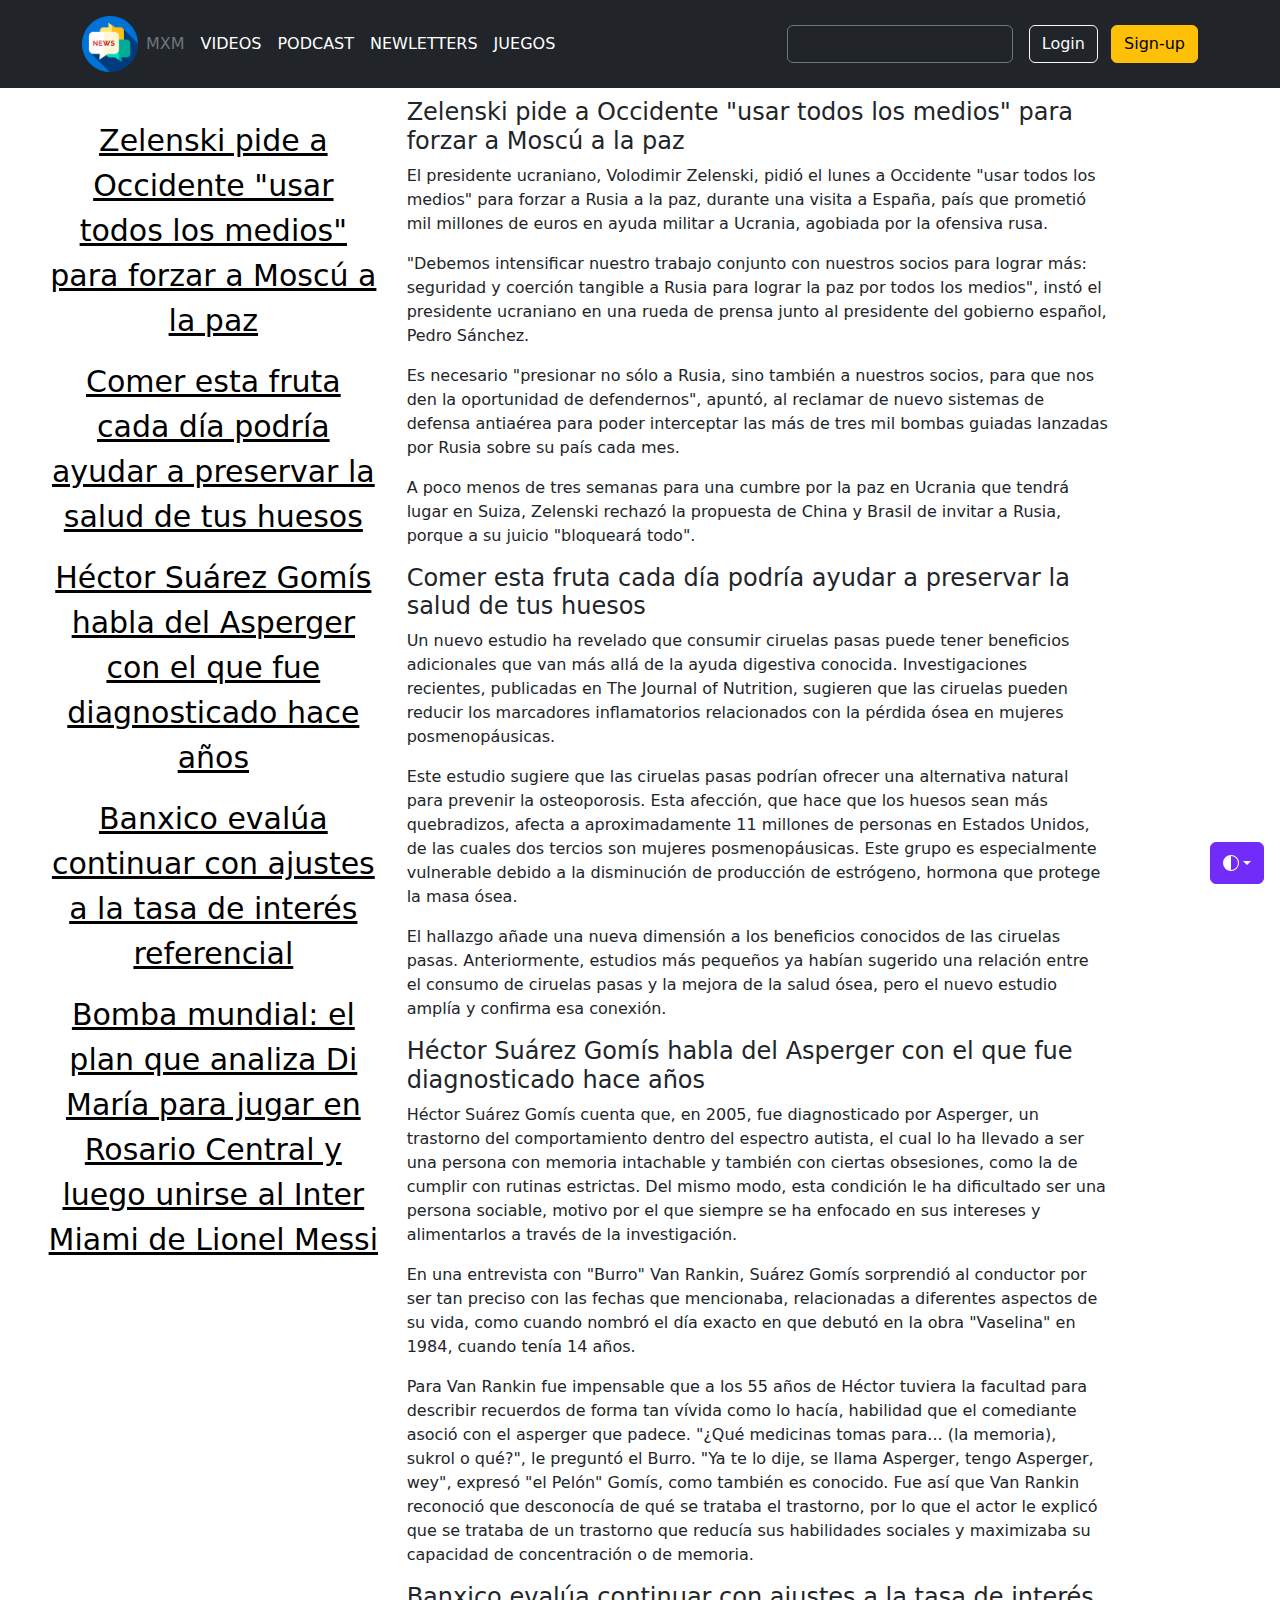
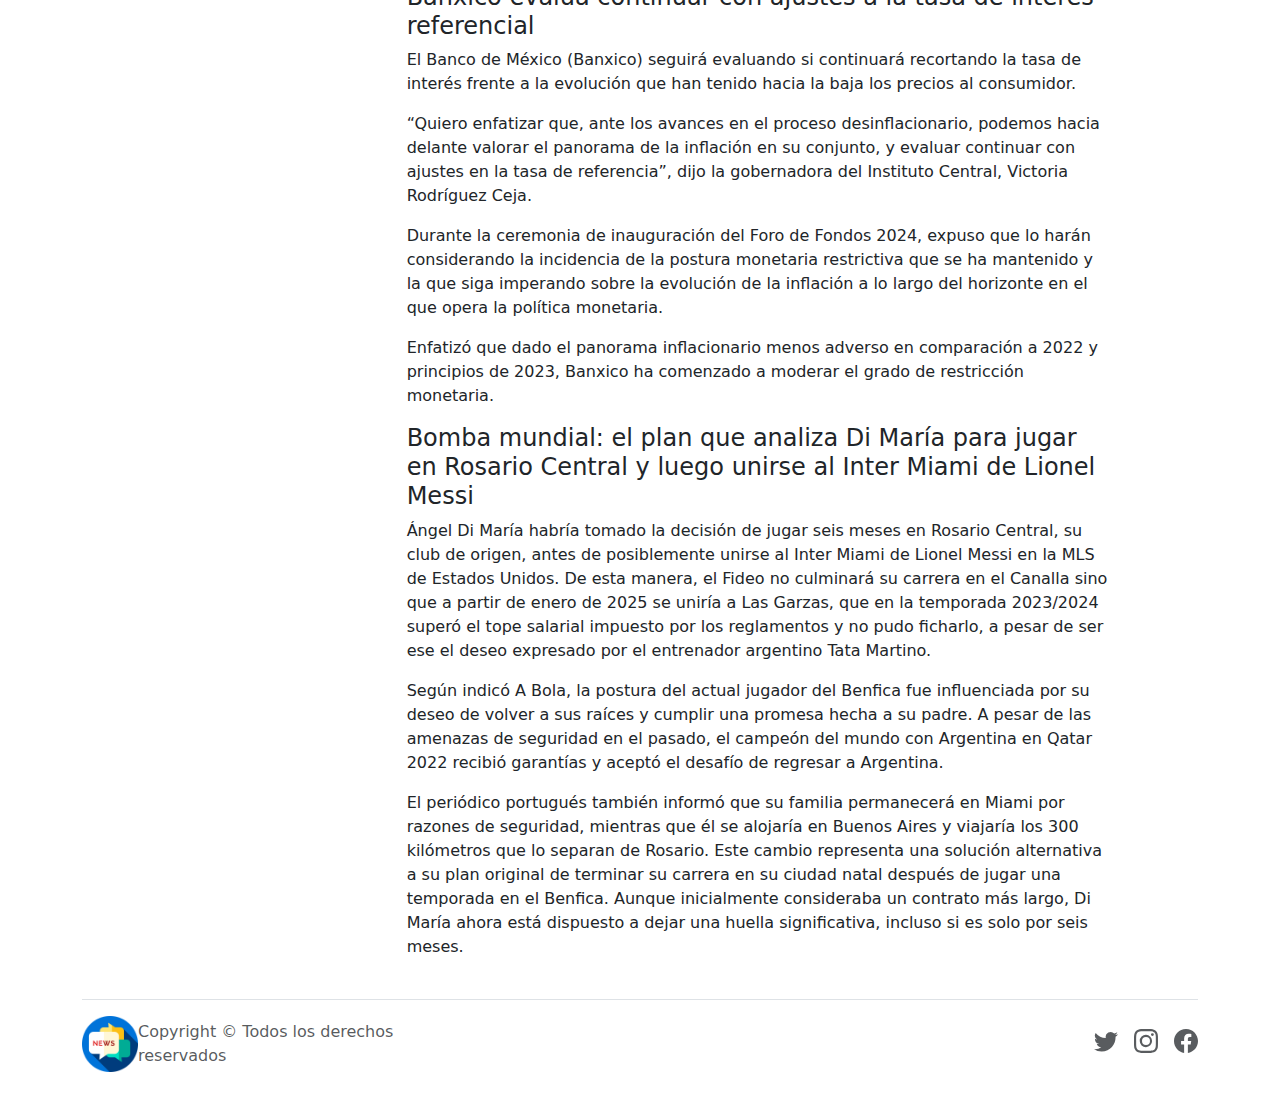
<file: homework-m11/MXM.html>
<!DOCTYPE html>
<html lang="en">
  <head>
    <meta charset="UTF-8" />
    <meta name="viewport" content="width=device-width, initial-scale=1.0" />
    <link
      href="https://cdn.jsdelivr.net/npm/bootstrap@5.3.3/dist/css/bootstrap.min.css"
      rel="stylesheet"
      integrity="sha384-QWTKZyjpPEjISv5WaRU9OFeRpok6YctnYmDr5pNlyT2bRjXh0JMhjY6hW+ALEwIH"
      crossorigin="anonymous"
    />
    <script
      src="https://cdn.jsdelivr.net/npm/bootstrap@5.3.3/dist/js/bootstrap.bundle.min.js"
      integrity="sha384-YvpcrYf0tY3lHB60NNkmXc5s9fDVZLESaAA55NDzOxhy9GkcIdslK1eN7N6jIeHz"
      crossorigin="anonymous"
    ></script>
    <link rel="stylesheet" href="styles/styles.css" />
    <title>Noticias</title>
  </head>
  <body>
    <svg xmlns="http://www.w3.org/2000/svg" class="d-none">
      <symbol id="check2" viewBox="0 0 16 16">
        <path
          d="M13.854 3.646a.5.5 0 0 1 0 .708l-7 7a.5.5 0 0 1-.708 0l-3.5-3.5a.5.5 0 1 1 .708-.708L6.5 10.293l6.646-6.647a.5.5 0 0 1 .708 0z"
        />
      </symbol>
      <symbol id="circle-half" viewBox="0 0 16 16">
        <path d="M8 15A7 7 0 1 0 8 1v14zm0 1A8 8 0 1 1 8 0a8 8 0 0 1 0 16z" />
      </symbol>
      <symbol id="moon-stars-fill" viewBox="0 0 16 16">
        <path
          d="M6 .278a.768.768 0 0 1 .08.858 7.208 7.208 0 0 0-.878 3.46c0 4.021 3.278 7.277 7.318 7.277.527 0 1.04-.055 1.533-.16a.787.787 0 0 1 .81.316.733.733 0 0 1-.031.893A8.349 8.349 0 0 1 8.344 16C3.734 16 0 12.286 0 7.71 0 4.266 2.114 1.312 5.124.06A.752.752 0 0 1 6 .278z"
        />
        <path
          d="M10.794 3.148a.217.217 0 0 1 .412 0l.387 1.162c.173.518.579.924 1.097 1.097l1.162.387a.217.217 0 0 1 0 .412l-1.162.387a1.734 1.734 0 0 0-1.097 1.097l-.387 1.162a.217.217 0 0 1-.412 0l-.387-1.162A1.734 1.734 0 0 0 9.31 6.593l-1.162-.387a.217.217 0 0 1 0-.412l1.162-.387a1.734 1.734 0 0 0 1.097-1.097l.387-1.162zM13.863.099a.145.145 0 0 1 .274 0l.258.774c.115.346.386.617.732.732l.774.258a.145.145 0 0 1 0 .274l-.774.258a1.156 1.156 0 0 0-.732.732l-.258.774a.145.145 0 0 1-.274 0l-.258-.774a1.156 1.156 0 0 0-.732-.732l-.774-.258a.145.145 0 0 1 0-.274l.774-.258c.346-.115.617-.386.732-.732L13.863.1z"
        />
      </symbol>
      <symbol id="sun-fill" viewBox="0 0 16 16">
        <path
          d="M8 12a4 4 0 1 0 0-8 4 4 0 0 0 0 8zM8 0a.5.5 0 0 1 .5.5v2a.5.5 0 0 1-1 0v-2A.5.5 0 0 1 8 0zm0 13a.5.5 0 0 1 .5.5v2a.5.5 0 0 1-1 0v-2A.5.5 0 0 1 8 13zm8-5a.5.5 0 0 1-.5.5h-2a.5.5 0 0 1 0-1h2a.5.5 0 0 1 .5.5zM3 8a.5.5 0 0 1-.5.5h-2a.5.5 0 0 1 0-1h2A.5.5 0 0 1 3 8zm10.657-5.657a.5.5 0 0 1 0 .707l-1.414 1.415a.5.5 0 1 1-.707-.708l1.414-1.414a.5.5 0 0 1 .707 0zm-9.193 9.193a.5.5 0 0 1 0 .707L3.05 13.657a.5.5 0 0 1-.707-.707l1.414-1.414a.5.5 0 0 1 .707 0zm9.193 2.121a.5.5 0 0 1-.707 0l-1.414-1.414a.5.5 0 0 1 .707-.707l1.414 1.414a.5.5 0 0 1 0 .707zM4.464 4.465a.5.5 0 0 1-.707 0L2.343 3.05a.5.5 0 1 1 .707-.707l1.414 1.414a.5.5 0 0 1 0 .708z"
        />
      </symbol>
    </svg>
    <div
      class="dropdown position-fixed bottom-0 end-0 mb-3 me-3 bd-mode-toggle"
    >
      <button
        class="btn btn-bd-primary py-2 dropdown-toggle d-flex align-items-center"
        id="bd-theme"
        type="button"
        aria-expanded="false"
        data-bs-toggle="dropdown"
        aria-label="Toggle theme (auto)"
      >
        <svg class="bi my-1 theme-icon-active" width="1em" height="1em">
          <use href="#circle-half"></use>
        </svg>
        <span class="visually-hidden" id="bd-theme-text">Toggle theme</span>
      </button>
      <ul
        class="dropdown-menu dropdown-menu-end shadow"
        aria-labelledby="bd-theme-text"
      >
        <li>
          <button
            type="button"
            class="dropdown-item d-flex align-items-center"
            data-bs-theme-value="light"
            aria-pressed="false"
          >
            <svg class="bi me-2 opacity-50" width="1em" height="1em">
              <use href="#sun-fill"></use>
            </svg>
            Light
            <svg class="bi ms-auto d-none" width="1em" height="1em">
              <use href="#check2"></use>
            </svg>
          </button>
        </li>
        <li>
          <button
            type="button"
            class="dropdown-item d-flex align-items-center"
            data-bs-theme-value="dark"
            aria-pressed="false"
          >
            <svg class="bi me-2 opacity-50" width="1em" height="1em">
              <use href="#moon-stars-fill"></use>
            </svg>
            Dark
            <svg class="bi ms-auto d-none" width="1em" height="1em">
              <use href="#check2"></use>
            </svg>
          </button>
        </li>
        <li>
          <button
            type="button"
            class="dropdown-item d-flex align-items-center active"
            data-bs-theme-value="auto"
            aria-pressed="true"
          >
            <svg class="bi me-2 opacity-50" width="1em" height="1em">
              <use href="#circle-half"></use>
            </svg>
            Auto
            <svg class="bi ms-auto d-none" width="1em" height="1em">
              <use href="#check2"></use>
            </svg>
          </button>
        </li>
      </ul>
    </div>
    <svg xmlns="http://www.w3.org/2000/svg" class="d-none">
      <symbol id="bootstrap" viewBox="0 0 118 94">
        <title>Bootstrap</title>
        <path
          fill-rule="evenodd"
          clip-rule="evenodd"
          d="M24.509 0c-6.733 0-11.715 5.893-11.492 12.284.214 6.14-.064 14.092-2.066 20.577C8.943 39.365 5.547 43.485 0 44.014v5.972c5.547.529 8.943 4.649 10.951 11.153 2.002 6.485 2.28 14.437 2.066 20.577C12.794 88.106 17.776 94 24.51 94H93.5c6.733 0 11.714-5.893 11.491-12.284-.214-6.14.064-14.092 2.066-20.577 2.009-6.504 5.396-10.624 10.943-11.153v-5.972c-5.547-.529-8.934-4.649-10.943-11.153-2.002-6.484-2.28-14.437-2.066-20.577C105.214 5.894 100.233 0 93.5 0H24.508zM80 57.863C80 66.663 73.436 72 62.543 72H44a2 2 0 01-2-2V24a2 2 0 012-2h18.437c9.083 0 15.044 4.92 15.044 12.474 0 5.302-4.01 10.049-9.119 10.88v.277C75.317 46.394 80 51.21 80 57.863zM60.521 28.34H49.948v14.934h8.905c6.884 0 10.68-2.772 10.68-7.727 0-4.643-3.264-7.207-9.012-7.207zM49.948 49.2v16.458H60.91c7.167 0 10.964-2.876 10.964-8.281 0-5.406-3.903-8.178-11.425-8.178H49.948z"
        ></path>
      </symbol>
      <symbol id="facebook" viewBox="0 0 16 16">
        <path
          d="M16 8.049c0-4.446-3.582-8.05-8-8.05C3.58 0-.002 3.603-.002 8.05c0 4.017 2.926 7.347 6.75 7.951v-5.625h-2.03V8.05H6.75V6.275c0-2.017 1.195-3.131 3.022-3.131.876 0 1.791.157 1.791.157v1.98h-1.009c-.993 0-1.303.621-1.303 1.258v1.51h2.218l-.354 2.326H9.25V16c3.824-.604 6.75-3.934 6.75-7.951z"
        />
      </symbol>
      <symbol id="instagram" viewBox="0 0 16 16">
        <path
          d="M8 0C5.829 0 5.556.01 4.703.048 3.85.088 3.269.222 2.76.42a3.917 3.917 0 0 0-1.417.923A3.927 3.927 0 0 0 .42 2.76C.222 3.268.087 3.85.048 4.7.01 5.555 0 5.827 0 8.001c0 2.172.01 2.444.048 3.297.04.852.174 1.433.372 1.942.205.526.478.972.923 1.417.444.445.89.719 1.416.923.51.198 1.09.333 1.942.372C5.555 15.99 5.827 16 8 16s2.444-.01 3.298-.048c.851-.04 1.434-.174 1.943-.372a3.916 3.916 0 0 0 1.416-.923c.445-.445.718-.891.923-1.417.197-.509.332-1.09.372-1.942C15.99 10.445 16 10.173 16 8s-.01-2.445-.048-3.299c-.04-.851-.175-1.433-.372-1.941a3.926 3.926 0 0 0-.923-1.417A3.911 3.911 0 0 0 13.24.42c-.51-.198-1.092-.333-1.943-.372C10.443.01 10.172 0 7.998 0h.003zm-.717 1.442h.718c2.136 0 2.389.007 3.232.046.78.035 1.204.166 1.486.275.373.145.64.319.92.599.28.28.453.546.598.92.11.281.24.705.275 1.485.039.843.047 1.096.047 3.231s-.008 2.389-.047 3.232c-.035.78-.166 1.203-.275 1.485a2.47 2.47 0 0 1-.599.919c-.28.28-.546.453-.92.598-.28.11-.704.24-1.485.276-.843.038-1.096.047-3.232.047s-2.39-.009-3.233-.047c-.78-.036-1.203-.166-1.485-.276a2.478 2.478 0 0 1-.92-.598 2.48 2.48 0 0 1-.6-.92c-.109-.281-.24-.705-.275-1.485-.038-.843-.046-1.096-.046-3.233 0-2.136.008-2.388.046-3.231.036-.78.166-1.204.276-1.486.145-.373.319-.64.599-.92.28-.28.546-.453.92-.598.282-.11.705-.24 1.485-.276.738-.034 1.024-.044 2.515-.045v.002zm4.988 1.328a.96.96 0 1 0 0 1.92.96.96 0 0 0 0-1.92zm-4.27 1.122a4.109 4.109 0 1 0 0 8.217 4.109 4.109 0 0 0 0-8.217zm0 1.441a2.667 2.667 0 1 1 0 5.334 2.667 2.667 0 0 1 0-5.334z"
        />
      </symbol>
      <symbol id="twitter" viewBox="0 0 16 16">
        <path
          d="M5.026 15c6.038 0 9.341-5.003 9.341-9.334 0-.14 0-.282-.006-.422A6.685 6.685 0 0 0 16 3.542a6.658 6.658 0 0 1-1.889.518 3.301 3.301 0 0 0 1.447-1.817 6.533 6.533 0 0 1-2.087.793A3.286 3.286 0 0 0 7.875 6.03a9.325 9.325 0 0 1-6.767-3.429 3.289 3.289 0 0 0 1.018 4.382A3.323 3.323 0 0 1 .64 6.575v.045a3.288 3.288 0 0 0 2.632 3.218 3.203 3.203 0 0 1-.865.115 3.23 3.23 0 0 1-.614-.057 3.283 3.283 0 0 0 3.067 2.277A6.588 6.588 0 0 1 .78 13.58a6.32 6.32 0 0 1-.78-.045A9.344 9.344 0 0 0 5.026 15z"
        />
      </symbol>
    </svg>
    <header class="p-3 text-bg-dark">
      <div class="container">
        <div
          class="d-flex flex-wrap align-items-center justify-content-center justify-content-lg-start"
        >
          <a href="#"
            ><i><img src="img/logo.png" alt="logo" class="logo" /></i
          ></a>

          <ul
            class="nav col-12 col-lg-auto me-lg-auto mb-2 justify-content-center mb-md-0"
          >
            <li><a href="#" class="nav-link px-2 text-secondary">MXM</a></li>
            <li><a href="#" class="nav-link px-2 text-white">VIDEOS</a></li>
            <li><a href="#" class="nav-link px-2 text-white">PODCAST</a></li>
            <li><a href="#" class="nav-link px-2 text-white">NEWLETTERS</a></li>
            <li><a href="#" class="nav-link px-2 text-white">JUEGOS</a></li>
          </ul>

          <form class="col-12 col-lg-auto mb-3 mb-lg-0 me-lg-3" role="search">
            <input
              type="search"
              class="form-control form-control-dark text-bg-dark"
              placeholder="Search..."
              aria-label="Search"
            />
          </form>

          <div class="text-end">
            <button type="button" class="btn btn-outline-light me-2">
              Login
            </button>
            <button type="button" class="btn btn-warning">Sign-up</button>
          </div>
        </div>
      </div>
    </header>
    <main>
      <div class="row">
        <div class="col-4">
          <div
            id="simple-list-example"
            class="d-flex flex-column gap-2 simple-list-example-scrollspy text-center"
          >
            <a class="p-1 rounded" href="#simple-list-item-1"
              >Zelenski pide a Occidente "usar todos los medios" para forzar a
              Moscú a la paz
            </a>
            <a class="p-1 rounded" href="#simple-list-item-2"
              >Comer esta fruta cada día podría ayudar a preservar la salud de
              tus huesos
            </a>
            <a class="p-1 rounded" href="#simple-list-item-3"
              >Héctor Suárez Gomís habla del Asperger con el que fue
              diagnosticado hace años
            </a>
            <a class="p-1 rounded" href="#simple-list-item-4"
              >Banxico evalúa continuar con ajustes a la tasa de interés
              referencial
            </a>
            <a class="p-1 rounded" href="#simple-list-item-5"
              >Bomba mundial: el plan que analiza Di María para jugar en Rosario
              Central y luego unirse al Inter Miami de Lionel Messi
            </a>
          </div>
        </div>
        <div class="col-8">
          <div
            data-bs-spy="scroll"
            data-bs-target="#simple-list-example"
            data-bs-offset="0"
            data-bs-smooth-scroll="true"
            class="scrollspy-example"
            tabindex="0"
          >
            <h4 id="simple-list-item-1">
              Zelenski pide a Occidente "usar todos los medios" para forzar a
              Moscú a la paz
            </h4>
            <p>
              El presidente ucraniano, Volodimir Zelenski, pidió el lunes a
              Occidente "usar todos los medios" para forzar a Rusia a la paz,
              durante una visita a España, país que prometió mil millones de
              euros en ayuda militar a Ucrania, agobiada por la ofensiva rusa.
            </p>
            <p>
              "Debemos intensificar nuestro trabajo conjunto con nuestros socios
              para lograr más: seguridad y coerción tangible a Rusia para lograr
              la paz por todos los medios", instó el presidente ucraniano en una
              rueda de prensa junto al presidente del gobierno español, Pedro
              Sánchez.
            </p>
            <p>
              Es necesario "presionar no sólo a Rusia, sino también a nuestros
              socios, para que nos den la oportunidad de defendernos", apuntó,
              al reclamar de nuevo sistemas de defensa antiaérea para poder
              interceptar las más de tres mil bombas guiadas lanzadas por Rusia
              sobre su país cada mes.
            </p>
            <p>
              A poco menos de tres semanas para una cumbre por la paz en Ucrania
              que tendrá lugar en Suiza, Zelenski rechazó la propuesta de China
              y Brasil de invitar a Rusia, porque a su juicio "bloqueará todo".
            </p>
            <h4 id="simple-list-item-2">
              Comer esta fruta cada día podría ayudar a preservar la salud de
              tus huesos
            </h4>
            <p>
              Un nuevo estudio ha revelado que consumir ciruelas pasas puede
              tener beneficios adicionales que van más allá de la ayuda
              digestiva conocida. Investigaciones recientes, publicadas en The
              Journal of Nutrition, sugieren que las ciruelas pueden reducir los
              marcadores inflamatorios relacionados con la pérdida ósea en
              mujeres posmenopáusicas.
            </p>
            <p>
              Este estudio sugiere que las ciruelas pasas podrían ofrecer una
              alternativa natural para prevenir la osteoporosis. Esta afección,
              que hace que los huesos sean más quebradizos, afecta a
              aproximadamente 11 millones de personas en Estados Unidos, de las
              cuales dos tercios son mujeres posmenopáusicas. Este grupo es
              especialmente vulnerable debido a la disminución de producción de
              estrógeno, hormona que protege la masa ósea.
            </p>
            <p>
              El hallazgo añade una nueva dimensión a los beneficios conocidos
              de las ciruelas pasas. Anteriormente, estudios más pequeños ya
              habían sugerido una relación entre el consumo de ciruelas pasas y
              la mejora de la salud ósea, pero el nuevo estudio amplía y
              confirma esa conexión.
            </p>
            <h4 id="simple-list-item-3">
              Héctor Suárez Gomís habla del Asperger con el que fue
              diagnosticado hace años
            </h4>
            <p>
              Héctor Suárez Gomís cuenta que, en 2005, fue diagnosticado por
              Asperger, un trastorno del comportamiento dentro del espectro
              autista, el cual lo ha llevado a ser una persona con memoria
              intachable y también con ciertas obsesiones, como la de cumplir
              con rutinas estrictas. Del mismo modo, esta condición le ha
              dificultado ser una persona sociable, motivo por el que siempre se
              ha enfocado en sus intereses y alimentarlos a través de la
              investigación.
            </p>
            <p>
              En una entrevista con "Burro" Van Rankin, Suárez Gomís sorprendió
              al conductor por ser tan preciso con las fechas que mencionaba,
              relacionadas a diferentes aspectos de su vida, como cuando nombró
              el día exacto en que debutó en la obra "Vaselina" en 1984, cuando
              tenía 14 años.
            </p>
            <p>
              Para Van Rankin fue impensable que a los 55 años de Héctor tuviera
              la facultad para describir recuerdos de forma tan vívida como lo
              hacía, habilidad que el comediante asoció con el asperger que
              padece. "¿Qué medicinas tomas para... (la memoria), sukrol o
              qué?", le preguntó el Burro. "Ya te lo dije, se llama Asperger,
              tengo Asperger, wey", expresó "el Pelón" Gomís, como también es
              conocido. Fue así que Van Rankin reconoció que desconocía de qué
              se trataba el trastorno, por lo que el actor le explicó que se
              trataba de un trastorno que reducía sus habilidades sociales y
              maximizaba su capacidad de concentración o de memoria.
            </p>
            <h4 id="simple-list-item-4">
              Banxico evalúa continuar con ajustes a la tasa de interés
              referencial
            </h4>
            <p>
              El Banco de México (Banxico) seguirá evaluando si continuará
              recortando la tasa de interés frente a la evolución que han tenido
              hacia la baja los precios al consumidor.
            </p>
            <p>
              “Quiero enfatizar que, ante los avances en el proceso
              desinflacionario, podemos hacia delante valorar el panorama de la
              inflación en su conjunto, y evaluar continuar con ajustes en la
              tasa de referencia”, dijo la gobernadora del Instituto Central,
              Victoria Rodríguez Ceja.
            </p>
            <p>
              Durante la ceremonia de inauguración del Foro de Fondos 2024,
              expuso que lo harán considerando la incidencia de la postura
              monetaria restrictiva que se ha mantenido y la que siga imperando
              sobre la evolución de la inflación a lo largo del horizonte en el
              que opera la política monetaria.
            </p>
            <p>
              Enfatizó que dado el panorama inflacionario menos adverso en
              comparación a 2022 y principios de 2023, Banxico ha comenzado a
              moderar el grado de restricción monetaria.
            </p>
            <h4 id="simple-list-item-5">
              Bomba mundial: el plan que analiza Di María para jugar en Rosario
              Central y luego unirse al Inter Miami de Lionel Messi
            </h4>
            <p>
              Ángel Di María habría tomado la decisión de jugar seis meses en
              Rosario Central, su club de origen, antes de posiblemente unirse
              al Inter Miami de Lionel Messi en la MLS de Estados Unidos. De
              esta manera, el Fideo no culminará su carrera en el Canalla sino
              que a partir de enero de 2025 se uniría a Las Garzas, que en la
              temporada 2023/2024 superó el tope salarial impuesto por los
              reglamentos y no pudo ficharlo, a pesar de ser ese el deseo
              expresado por el entrenador argentino Tata Martino.
            </p>
            <p>
              Según indicó A Bola, la postura del actual jugador del Benfica fue
              influenciada por su deseo de volver a sus raíces y cumplir una
              promesa hecha a su padre. A pesar de las amenazas de seguridad en
              el pasado, el campeón del mundo con Argentina en Qatar 2022
              recibió garantías y aceptó el desafío de regresar a Argentina.
            </p>
            <p>
              El periódico portugués también informó que su familia permanecerá
              en Miami por razones de seguridad, mientras que él se alojaría en
              Buenos Aires y viajaría los 300 kilómetros que lo separan de
              Rosario. Este cambio representa una solución alternativa a su plan
              original de terminar su carrera en su ciudad natal después de
              jugar una temporada en el Benfica. Aunque inicialmente consideraba
              un contrato más largo, Di María ahora está dispuesto a dejar una
              huella significativa, incluso si es solo por seis meses.
            </p>
          </div>
        </div>
      </div>
    </main>
    <footer>
      <div class="container">
        <footer
          class="d-flex flex-wrap justify-content-between align-items-center py-3 my-4 border-top"
        >
          <div class="col-md-4 d-flex align-items-center">
            <a href="#"
              ><i><img src="img/logo.png" alt="logo" class="logo" /></i
            ></a>

            <span class="mb-3 mb-md-0 text-body-secondary"
              >Copyright &copy; Todos los derechos reservados
            </span>
          </div>

          <ul class="nav col-md-4 justify-content-end list-unstyled d-flex">
            <li class="ms-3">
              <a class="text-body-secondary" href="#"
                ><svg class="bi" width="24" height="24">
                  <use xlink:href="#twitter" /></svg
              ></a>
            </li>
            <li class="ms-3">
              <a class="text-body-secondary" href="#"
                ><svg class="bi" width="24" height="24">
                  <use xlink:href="#instagram" /></svg
              ></a>
            </li>
            <li class="ms-3">
              <a class="text-body-secondary" href="#"
                ><svg class="bi" width="24" height="24">
                  <use xlink:href="#facebook" /></svg
              ></a>
            </li>
          </ul>
        </footer>
      </div>
    </footer>
  </body>
</html>
</file>
<file: homework-m11/styles/styles.css>
.form-control-dark {
    border-color: var(--bs-gray);
  }
  .form-control-dark:focus {
    border-color: #fff;
    box-shadow: 0 0 0 .25rem rgba(255, 255, 255, .25);
  }
  
  .text-small {
    font-size: 85%;
  }
  
  .dropdown-toggle:not(:focus) {
    outline: 0;
  }
  .bd-placeholder-img {
    font-size: 1.125rem;
    text-anchor: middle;
    -webkit-user-select: none;
    -moz-user-select: none;
    user-select: none;
  }

  @media (min-width: 768px) {
    .bd-placeholder-img-lg {
      font-size: 3.5rem;
    }
  }

  .b-example-divider {
    width: 100%;
    height: 3rem;
    background-color: rgba(0, 0, 0, .1);
    border: solid rgba(0, 0, 0, .15);
    border-width: 1px 0;
    box-shadow: inset 0 .5em 1.5em rgba(0, 0, 0, .1), inset 0 .125em .5em rgba(0, 0, 0, .15);
  }

  .b-example-vr {
    flex-shrink: 0;
    width: 1.5rem;
    height: 100vh;
  }

  .bi {
    vertical-align: -.125em;
    fill: currentColor;
  }

  .nav-scroller {
    position: relative;
    z-index: 2;
    height: 2.75rem;
    overflow-y: hidden;
  }

  .nav-scroller .nav {
    display: flex;
    flex-wrap: nowrap;
    padding-bottom: 1rem;
    margin-top: -1px;
    overflow-x: auto;
    text-align: center;
    white-space: nowrap;
    -webkit-overflow-scrolling: touch;
  }

  .btn-bd-primary {
    --bd-violet-bg: #712cf9;
    --bd-violet-rgb: 112.520718, 44.062154, 249.437846;

    --bs-btn-font-weight: 600;
    --bs-btn-color: var(--bs-white);
    --bs-btn-bg: var(--bd-violet-bg);
    --bs-btn-border-color: var(--bd-violet-bg);
    --bs-btn-hover-color: var(--bs-white);
    --bs-btn-hover-bg: #6528e0;
    --bs-btn-hover-border-color: #6528e0;
    --bs-btn-focus-shadow-rgb: var(--bd-violet-rgb);
    --bs-btn-active-color: var(--bs-btn-hover-color);
    --bs-btn-active-bg: #5a23c8;
    --bs-btn-active-border-color: #5a23c8;
  }

  .bd-mode-toggle {
    z-index: 1500;
  }

  .bd-mode-toggle .dropdown-menu .active .bi {
    display: block !important;
  }
  /*Logo*/
  .logo{
    width: 3.5rem;
    }
   /* Carousel*/ 
  .carousel{
      width: 35%;
      margin: 0 auto;
  }
  /*Accordion*/
 
  .accordion-button{
    background-color: #8d99ae;
  }

 /*Mxm*/
 .row{
  margin-top: 10px;
  margin-left: 2rem;
  width: 85%;
 } 
.col-4{
  padding-top: 1rem;
  a{
    color: #000;
    font-size: 30px;
  }
}
</file>
